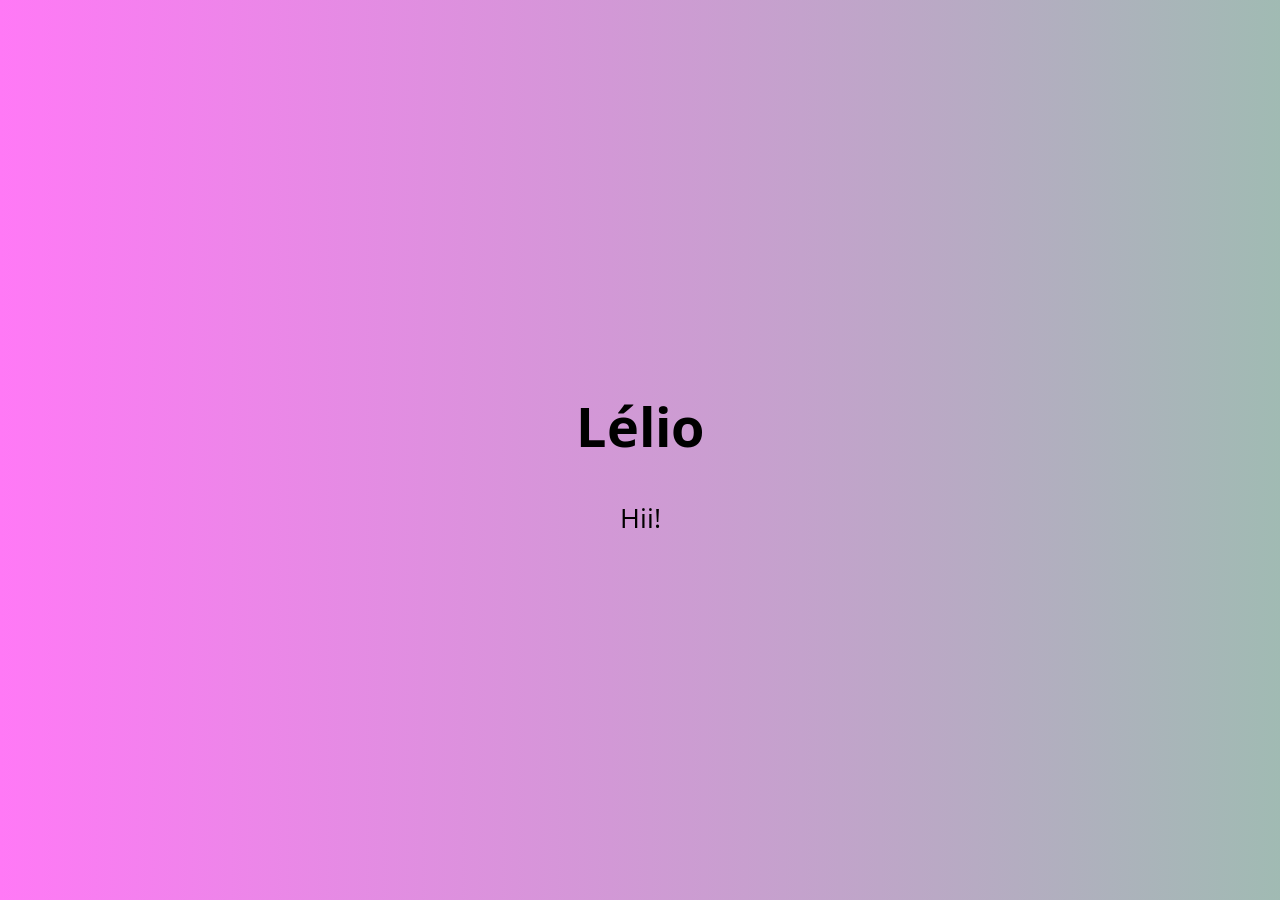
<file: index.html>
<!DOCTYPE html>
<html lang="en">
<head>
    <meta charset="UTF-8">
    <meta name="viewport" content="width=device-width, initial-scale=1.0">
    <link rel="preconnect" href="https://fonts.googleapis.com">
    <link rel="preconnect" href="https://fonts.gstatic.com" crossorigin>
    <link href="https://fonts.googleapis.com/css2?family=Open+Sans:ital,wght@0,300..800;1,300..800&display=swap" rel="stylesheet">
    <link rel="stylesheet" href="style.css">
    <title>Lélio | lelio.dev.br</title>
</head>
<body>
    <div class="container">
        <div class="center">
            <h1>Lélio</h1>
            <p>Hii!</p>
        </div>
    </div>
</body>
</html>
</file>
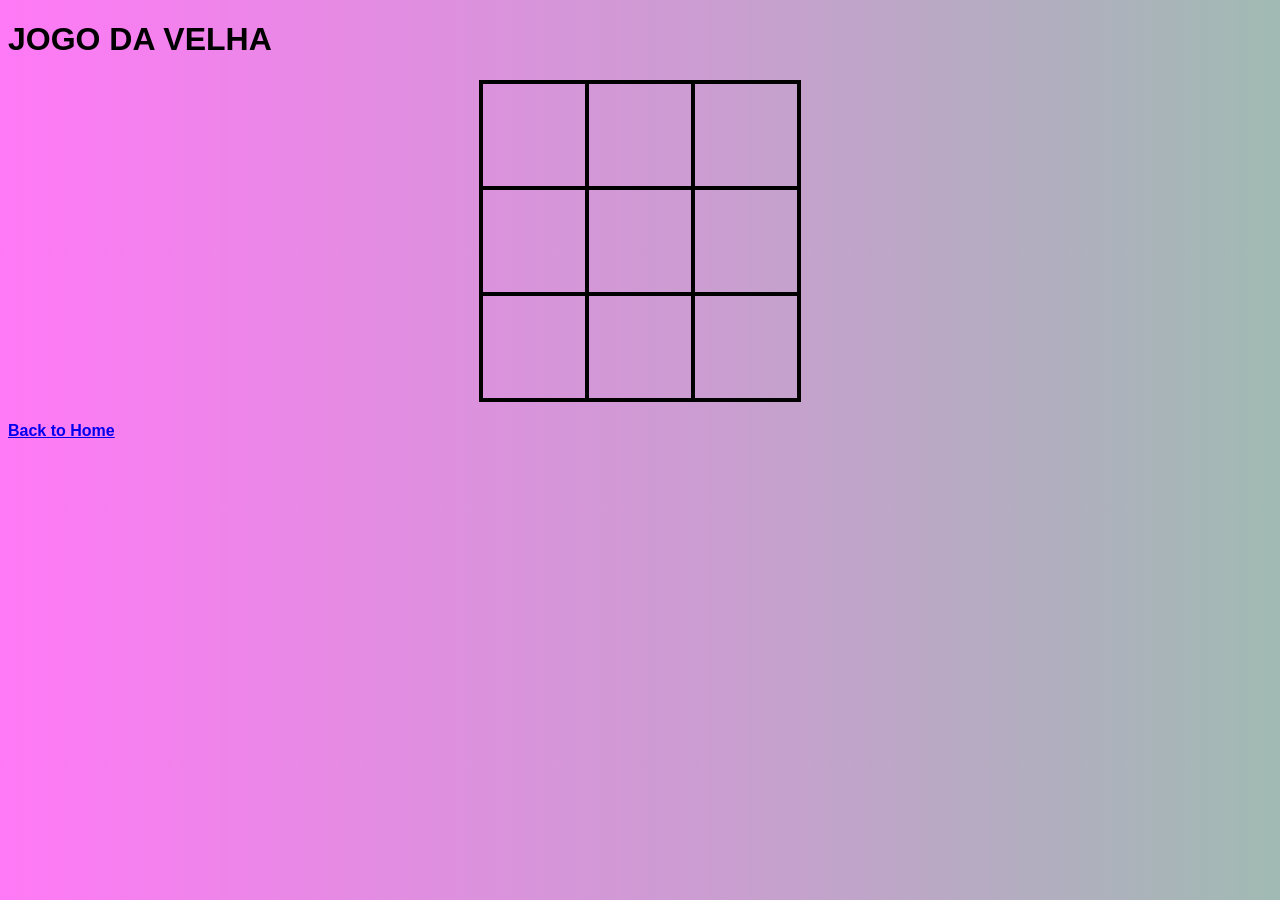
<file: velha.html>
<!DOCTYPE html>
<html>
	<head>
		<title>JOGO DA VELHA</title>
		<meta charset="UTF-8">
        <meta http-equiv="X-UA-Compatible" content="IE=edge">
        <meta name="viewport" content="width=device-width, initial-scale=1.0">
		<link rel='stylesheet' type='text/css' media='screen' href='style.css'>
		<script src="https://ajax.googleapis.com/ajax/libs/jquery/3.4.1/jquery.min.js"></script>
		<script src='velha/main.js'></script>
		<style>
			td {
				opacity: 0%;
				border: 4px solid #000000;
				width: 100px;
				height: 100px;
				font-size: 50px;
				text-align: center;
			}

			h2 {
				font-size: 40px;
			}

			table {
				margin-left:auto; 
				margin-right:auto;
				border-collapse: collapse;
				margin-bottom: 20px;
				padding-bottom: 2.5rem;
			}
		</style>
	</head>

	<body>
		<header>
			<h1>JOGO DA VELHA</h1>
		</header>
		<div id="draw"></div>
		<footer>
			<p><a class="home" href="index.html"><b>Back to Home</b></a></p>
		</footer>
	</body>

	<script>
		var draw = $("#draw");
		var order = 3;
		
		var boardArray = new Array();
		
		for(var i = 0; i < order; i++) {
			boardArray.push(new Array());
			for (var j = 0; j < order; j++) {
				boardArray[i].push(0);
			}
		}

		draw.onload = desenhar(order);
	</script>
</html>
</file>
<file: style.css>
* {
    font-family: "Open Sans", sans-serif;
}

@keyframes gradient {
    0% {background-position-x: 0%;}
    100% {background-position-x: 400%;}
}

body {
    background: linear-gradient(90deg, rgb(255, 121, 246) 0%, rgb(66, 252, 112) 50%, rgb(255, 121, 246) 100%); 
    background-size: 400% 100%;
    background-attachment: fixed;
    background-position-x: 0%;
    animation: gradient 50s infinite;
    animation-timing-function: linear;
}

.container {
    display: flex;
    align-items: center;
    justify-content: center;
    height: 100vh;
}
.center {
    text-align: center;
    font-size: 3vh;
}
</file>
